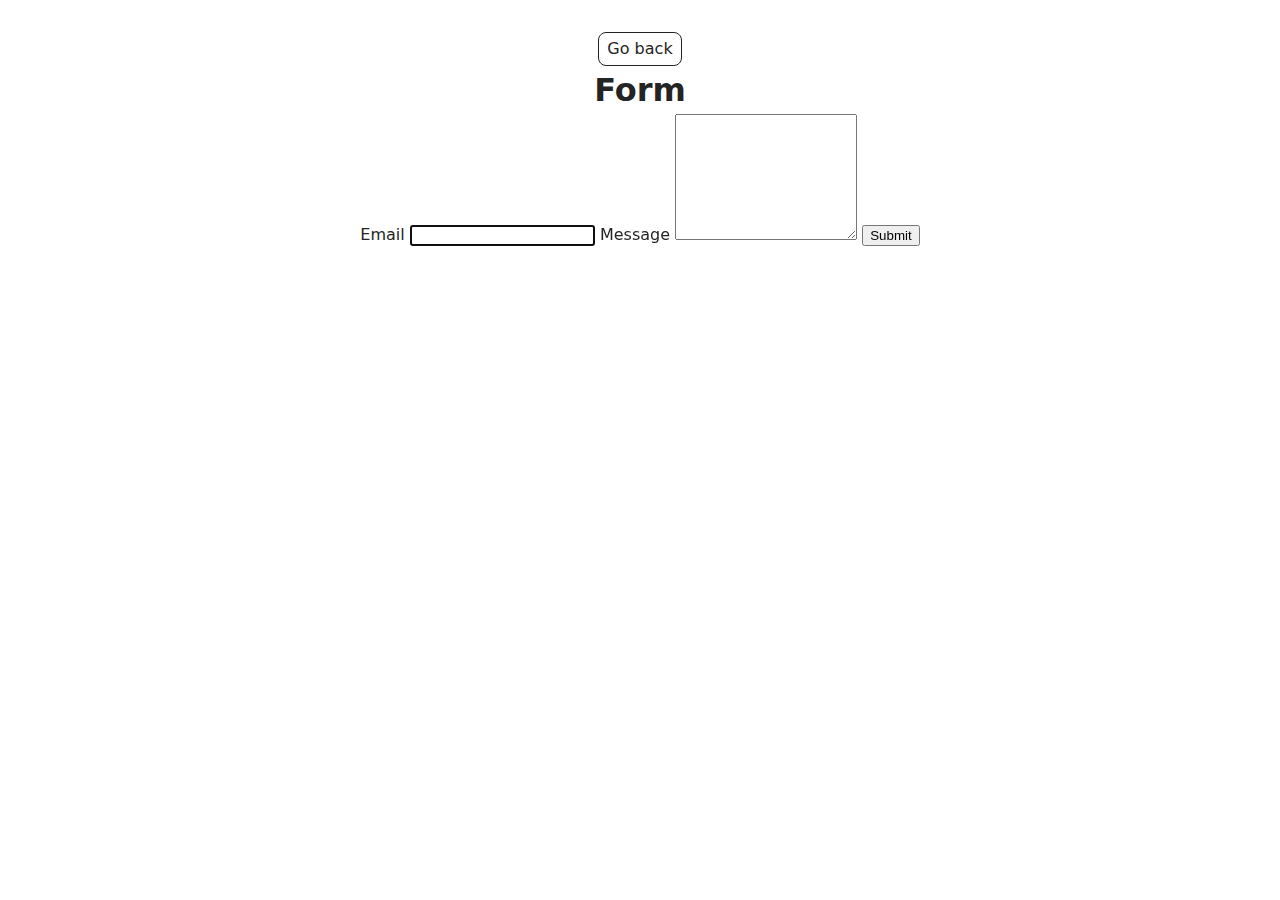
<file: src/2-form.html>
<!DOCTYPE html>
<html lang="en">
  <head>
    <meta charset="UTF-8" />
    <meta http-equiv="X-UA-Compatible" content="IE=edge" />
    <meta name="viewport" content="width=device-width, initial-scale=1.0" />
    <title>FORM</title>
    <link rel="stylesheet" href="./css/styles.css" />
  </head>
  <body>
    <main>
      <div class="container">
        <a class="back-link" href="./index.html">Go back</a>
        <h1 class="main-title">Form</h1>

        <!-- form -->
        <form class="feedback-form" autocomplete="off">
          <label class="fdbk-form-label">
            Email
            <input
              class="fdbk-form-input"
              type="email"
              name="email"
              autofocus
            />
          </label>
          <label class="fdbk-form-label">
            Message
            <textarea
              class="fdbk-form-textarea"
              name="message"
              rows="8"
            ></textarea>
          </label>
          <button class="fdbk-form-btn" type="submit">Submit</button>
        </form>
      </div>
    </main>
    <script src="./js/2-form.js"></script>
  </body>
</html>
</file>
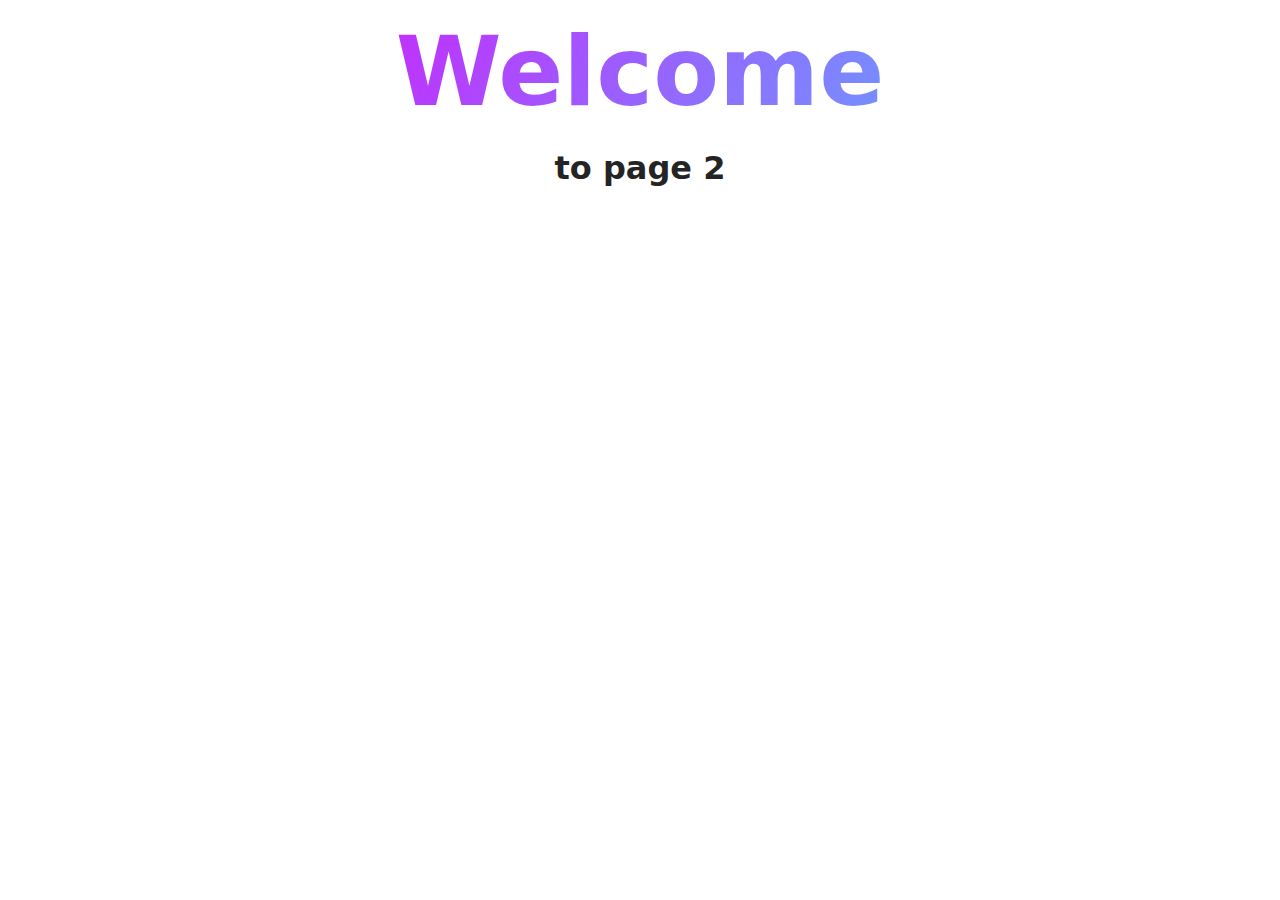
<file: src/page-2.html>
<!DOCTYPE html>
<html lang="en">
  <head>
    <meta charset="UTF-8" />
    <meta http-equiv="X-UA-Compatible" content="IE=edge" />
    <meta name="viewport" content="width=device-width, initial-scale=1.0" />
    <title>Page 2</title>
    <link rel="stylesheet" href="./css/styles.css" />
  </head>
  <body>
    <load
      src="./partials/header.html"
      icon-path="./img/sprite.svg#logo"
      highlight-act="active"
    />

    <main>
      <div class="container">
        <h1 class="main-title">
          <span class="main-title-gradient">Welcome</span> to page 2
        </h1>
        <load src="./partials/back-link.html" />
      </div>
    </main>

    <load src="./partials/footer.html" />
  </body>
</html>
</file>
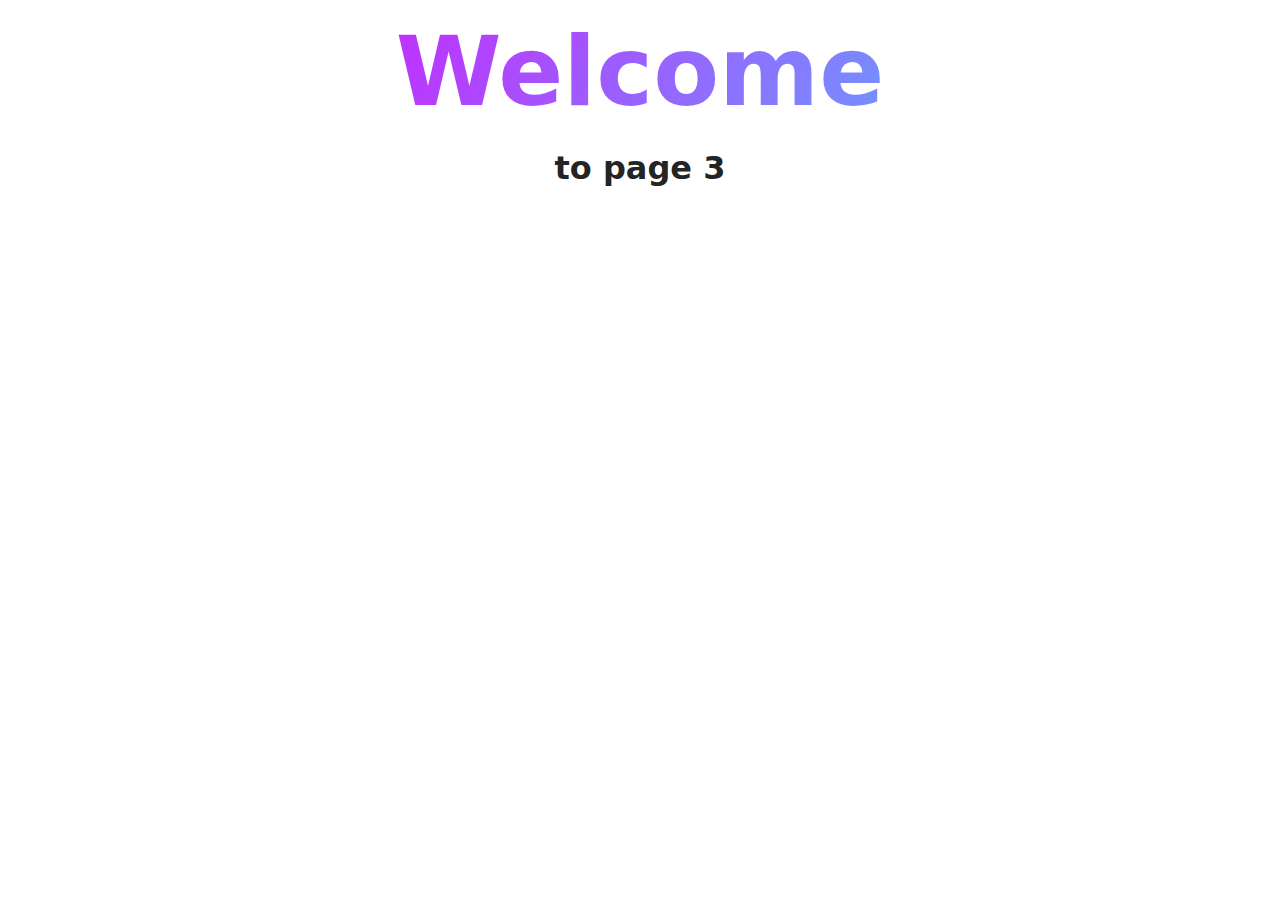
<file: src/page-3.html>
<!DOCTYPE html>
<html lang="en">
  <head>
    <meta charset="UTF-8" />
    <meta http-equiv="X-UA-Compatible" content="IE=edge" />
    <meta name="viewport" content="width=device-width, initial-scale=1.0" />
    <title>Page 3</title>
    <link rel="stylesheet" href="./css/styles.css" />
  </head>
  <body>
    <load
      src="./partials/header.html"
      icon-path="./img/sprite.svg#logo"
      highlight-curr="active"
    />

    <main>
      <div class="container">
        <h1 class="main-title">
          <span class="main-title-gradient">Welcome</span> to page 3
        </h1>
        <load src="./partials/back-link.html" />
      </div>
    </main>

    <load src="./partials/footer.html" />
  </body>
</html>
</file>
<file: src/css/styles.css>
/**
  |============================
  | include css partials with
  | default @import url()
  |============================
*/
/* Common styles */
@import url('./reset.css');
@import url('./base.css');
@import url('./container.css');
@import url('./animations.css');

/* Sections style */
@import url('./header.css');
@import url('./vite-promo.css');
@import url('./badges.css');
@import url('./back-link.css');
@import url('./footer.css');
</file>
